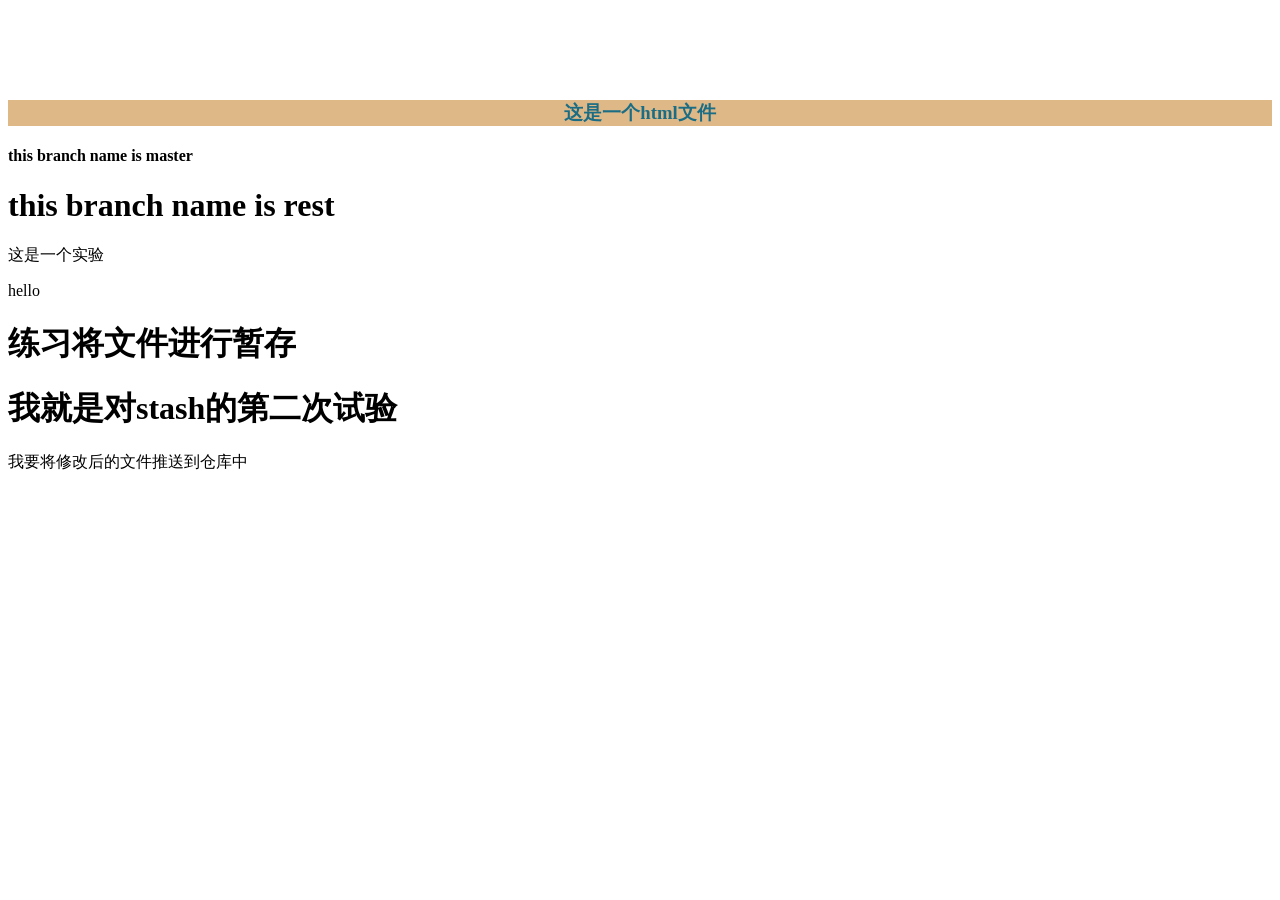
<file: index.html>
<!DOCTYPE html>
<html lang="en">
<head>
    <meta charset="UTF-8">
    <title>Git基础教程</title>
    <link href="style.css" rel="stylesheet">
</head>
<body>
<h3>这是一个html文件</h3>
<h4>this branch name is master</h4>
<h1>this branch name is rest</h1>
<div>这是一个实验</div>
<p>hello</p>
<h1>练习将文件进行暂存</h1>
<h1>我就是对stash的第二次试验</h1>
<div>我要将修改后的文件推送到仓库中</div>
</body>
</html>
</file>
<file: style.css>
h3{
    margin-top: 100px;
    text-align: center;
    color: #1b6d85;
    background-color:burlywood;
}
</file>
